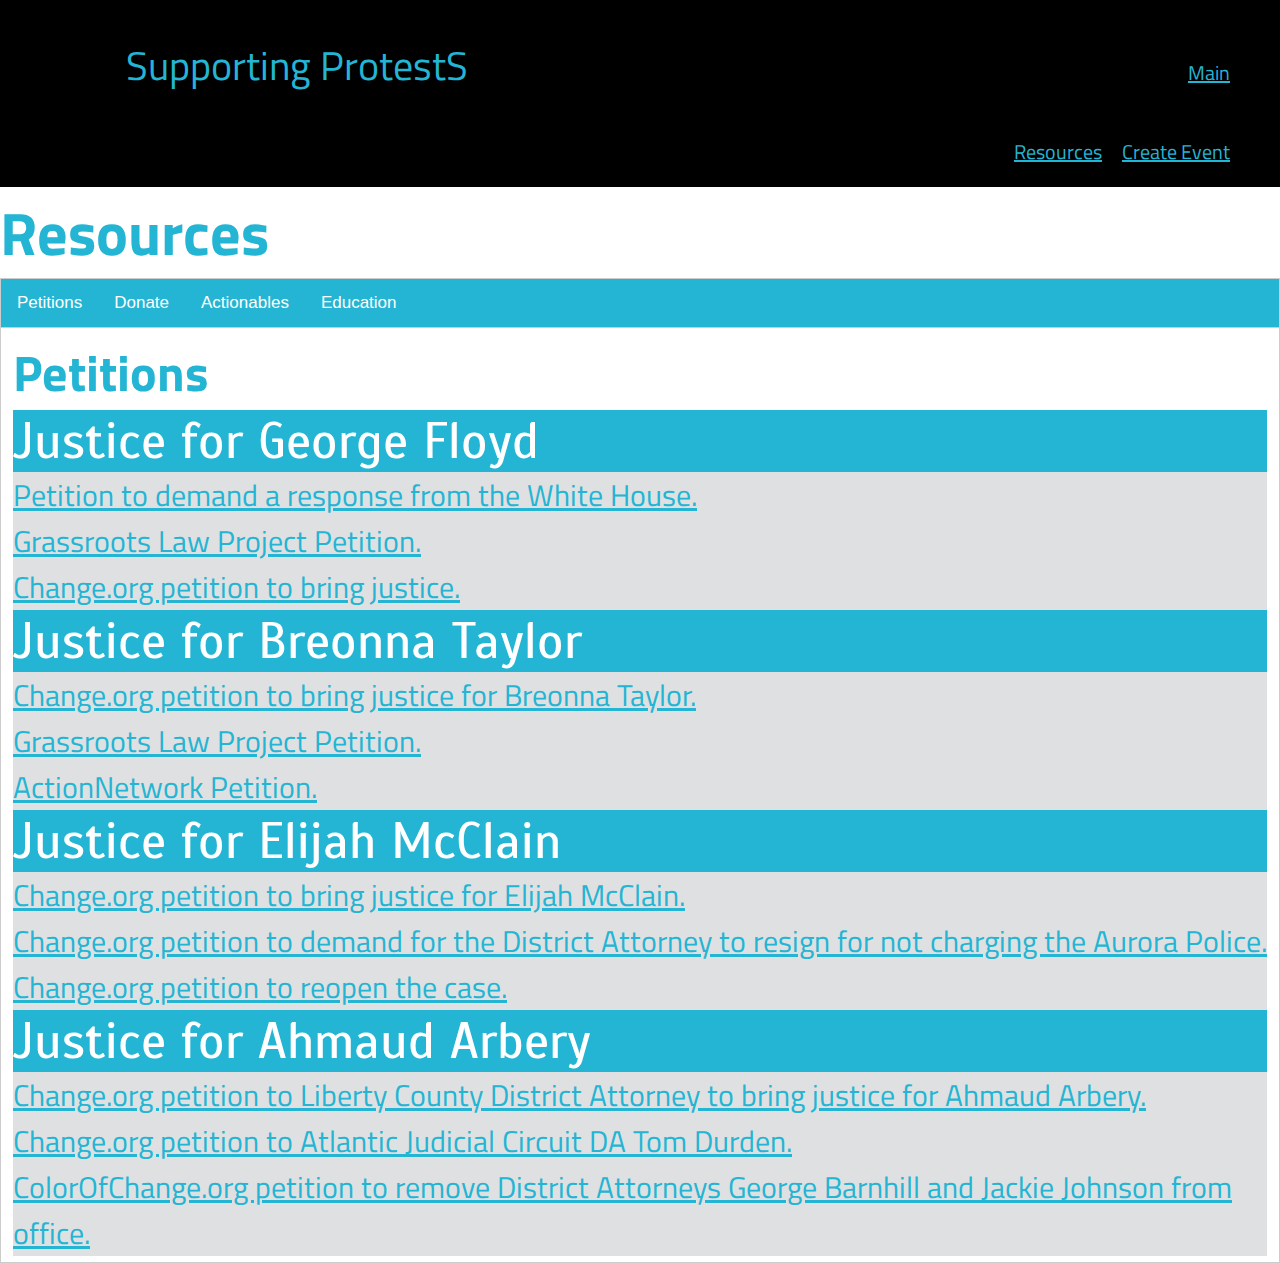
<file: portfolio/src/main/webapp/resources.html>
<!DOCTYPE html>
<html>
    <head>
        <meta charset="UTF-8">
        <title>Events</title>
        <link href="https://fonts.googleapis.com/css2?family=Scada&display=swap" rel="stylesheet">
        <link href="https://fonts.googleapis.com/css2?family=Titillium+Web&display=swap" rel="stylesheet"> 
        <link rel="stylesheet" href="resources.css">
        <script src="resources.js"></script>
    </head>
    <body>
        <div id="header">
        <section id="nav_bar" class="container">
            <h41>Supporting ProtestS</h41>
            <h40><a href="/events.html">Main</a></h40>
            <h40><a href="/resources.html">Resources</a></h40>
            <h40><a href="/organizereventedit.html">Create Event</a></h40>
        </section>
        </div>  
    </body>


<body>


<h2 style="color:#23B5D3; font-size:60px;"> Resources</h2>


<div class="tab">
  <button class="tablinks" onclick="openTab(event, 'Petitions')">Petitions</button>
  <button class="tablinks" onclick="openTab(event, 'Donate')">Donate</button>
  <button class="tablinks" onclick="openTab(event, 'Actionables')">Actionables</button>
  <button class="tablinks" onclick="openTab(event, 'Education')">Education</button>
</div>


<div id="Petitions" class="tabcontent" style="display: block;">
<body>
  <h2 style="color:#23B5D3; font-size:50px" >Petitions</h2>

  <p style="background-color: #23B5D3; font-size:50px; color: white; font-family: 'Scada'" >  
  Justice for George Floyd
  </p>
  <meta http-equiv="Refresh" content=" url='https://petitions.whitehouse.gov/petition/justice-george-floyd-0'" />
  <p><a href="https://petitions.whitehouse.gov/petition/justice-george-floyd-0">Petition to demand a response from the White House.</a></p>
  <meta http-equiv="Refresh" content=" url='https://www.justiceforbigfloyd.com/#petition'" />
  <p><a href="https://www.justiceforbigfloyd.com/#petition"> Grassroots Law Project Petition.</a></p>
  <meta http-equiv="Refresh" content=" url='https://www.change.org/p/mayor-jacob-frey-justice-for-george-floyd'" />
  <p><a href="https://www.change.org/p/mayor-jacob-frey-justice-for-george-floyd">Change.org petition to bring justice.</a></p>

  <p style="background-color: #23B5D3; font-size:50px; color: white; font-family: 'Scada'"> Justice for Breonna Taylor</p>
  <meta http-equiv="Refresh" content=" url='https://www.change.org/p/andy-beshear-justice-for-breonna-taylor'" />
  <p><a href="https://www.change.org/p/andy-beshear-justice-for-breonna-taylor">Change.org petition to bring justice for Breonna Taylor.</a></p>
  <meta http-equiv="Refresh" content=" url='https://www.standwithbre.com'" />
  <p><a href="https://www.standwithbre.com">Grassroots Law Project Petition.</a></p>
  <meta http-equiv="Refresh" content=" url='https://actionnetwork.org/petitions/justice-for-breonna-taylor'" />
  <p><a href="https://actionnetwork.org/petitions/justice-for-breonna-taylor">ActionNetwork Petition.</a></p>
  
  <p style="background-color: #23B5D3; font-size:50px; color: white; font-family: 'Scada'"> Justice for Elijah McClain</p>
  <meta http-equiv="Refresh" content=" url='https://www.change.org/p/adams-county-district-attorney-justice-for-elijah-mcclain-48a81830-f891-4b04-ba28-c2625b916b96'" />
  <p><a href="https://www.change.org/p/adams-county-district-attorney-justice-for-elijah-mcclain-48a81830-f891-4b04-ba28-c2625b916b96">Change.org petition to bring justice for Elijah McClain.</a></p>
  <meta http-equiv="Refresh" content=" url='https://www.change.org/p/city-of-aurora-da-dave-young-needs-to-resign-following-his-handling-of-elijah-mcclain-s-death-by-police'" />
  <p><a href="https://www.change.org/p/city-of-aurora-da-dave-young-needs-to-resign-following-his-handling-of-elijah-mcclain-s-death-by-police">Change.org petition to demand for the District Attorney to resign for not charging the Aurora Police.</a></p>
  <meta http-equiv="Refresh" content=" url='https://www.change.org/p/justice-for-elijah-mcclain-to-reopen-the-elijah-mcclain-of-aurora-case'" />
  <p><a href="https://www.change.org/p/justice-for-elijah-mcclain-to-reopen-the-elijah-mcclain-of-aurora-case"> Change.org petition to reopen the case.</a></p>

  <p style="background-color: #23B5D3; font-size:50px; color: white; font-family: 'Scada'"> Justice for Ahmaud Arbery</p>
  <meta http-equiv="Refresh" content=" url='https://www.change.org/p/liberty-county-distric-attorney-justice-for-ahmaud-arbery'" />
  <p><a href="https://www.change.org/p/liberty-county-distric-attorney-justice-for-ahmaud-arbery">Change.org petition to Liberty County District Attorney to bring justice for Ahmaud Arbery.</a></p>
  <meta http-equiv="Refresh" content=" url='https://www.change.org/p/district-attorney-tom-durden-justice-for-ahmaud-arbery-i-run-with-maud'" />
  <p><a href="https://www.change.org/p/district-attorney-tom-durden-justice-for-ahmaud-arbery-i-run-with-maud">Change.org petition to Atlantic Judicial Circuit DA Tom Durden.</a></p>
  <meta http-equiv="Refresh" content=" url='https://act.colorofchange.org/sign/demand-justice-ahmaud?source=yourvoice_ctabutton'" />
  <p><a href="https://act.colorofchange.org/sign/demand-justice-ahmaud?source=yourvoice_ctabutton">ColorOfChange.org petition to remove District Attorneys George Barnhill and Jackie Johnson from office.</a></p>
  
</body>
</div>

<div id="Donate" class="tabcontent">
<body>
  <h3 style="color:#23B5D3; font-size:50px">Donate</h3>
  

  <p style="background-color: #23B5D3; font-size:50px; color: white; font-family: 'Scada'"> Justice for George Floyd</p>
  <meta http-equiv="Refresh" content=" url='https://www.gofundme.com/f/georgefloyd'" />
  <p><a href="https://www.gofundme.com/f/georgefloyd"> George Floyd's Brother's GoFundMe.</a></p>
  <meta http-equiv="Refresh" content=" url='https://www.gofundme.com/f/george-floyd-bigfloyd'" />
  <p><a href="https://www.gofundme.com/f/george-floyd-bigfloyd"> George Floyd's Sister's GoFundMe.</a></p>

  <p style="background-color: #23B5D3; font-size:50px; color: white; font-family: 'Scada'"> Justice for Breonna Taylor</p>
  <meta http-equiv="Refresh" content=" url='https://www.gofundme.com/f/9v4q2-justice-for-breonna-taylor?utm_source=customer&utm_campaign=p_cp+share-sheet&utm_medium=copy_link-tip'" />
  <p><a href="https://www.gofundme.com/f/9v4q2-justice-for-breonna-taylor?utm_source=customer&utm_campaign=p_cp+share-sheet&utm_medium=copy_link-tip">GoFundMe for Breonna Taylor's family.</a> </p>
  <meta http-equiv="Refresh" content=" url='https://actionnetwork.org/fundraising/louisville-community-bail-fund/'" />
  <p><a href="https://actionnetwork.org/fundraising/louisville-community-bail-fund/">Bail Fund for people protesting in Breonna Taylor's community.</a> </p>

  <p style="background-color: #23B5D3; font-size:50px; color: white; font-family: 'Scada'"> Justice for Elijah McClain</p>
  <meta http-equiv="Refresh" content=" url='https://www.gofundme.com/f/elijah-mcclain?utm_source=customer&utm_campaign=p_cp+share-sheet&utm_medium=copy_link-tip'" />
  <p><a href="https://www.gofundme.com/f/elijah-mcclain?utm_source=customer&utm_campaign=p_cp+share-sheet&utm_medium=copy_link-tip">GoFundMe for Elijah McClain's mother.</a></p>

  <p style="background-color: #23B5D3; font-size:50px; color: white; font-family: 'Scada'"> Justice for Ahmaud Arbery</p>
  <meta http-equiv="Refresh" content=" url='https://www.gofundme.com/f/i-run-with-maud'" />
  <p><a href="https://www.gofundme.com/f/i-run-with-maud">GoFundMe for Ahmaud Arbery's mother and family.</a></p>
   

</body>
</div>

<div id="Actionables" class="tabcontent">
<body>
  <h4 style="color:#23B5D3; font-size:50px">Actionables</h4>
  

  <p style="background-color: #23B5D3; color:#ffffff; font-size:30px"> Websites with actionables:</p>

  <meta http-equiv="Refresh" content=" url=' https://vote.gov/'" />
  <p style="color:#23B5D3; font-size:40px"><a href=" https://vote.gov/">REGISTER TO VOTE</a></p>
 
  <meta http-equiv="Refresh" content=" url='https://www.eventbrite.com/d/ny--new-york/rallies/'" />
  <p style="color:#23B5D3; font-size:30px"><a href="https://www.eventbrite.com/d/ny--new-york/rallies/">Find a rally</a> near me.</p>


  <meta http-equiv="Refresh" content=" url='https://www.amnesty.org/en/get-involved/take-action/'" />
  <p style="color:#23B5D3; font-size:30px"><a href="https://www.amnesty.org/en/get-involved/take-action/">Redirect me</a> to amnesty.org. Contains comprehensive list of actionables.</p>
  

  <meta http-equiv="Refresh" content=" url='https://www.forbreonna.com/'" />
  <p style="color:#23B5D3; font-size:30px"><a href="https://www.amnesty.org/en/get-involved/take-action/">Call and email</a> authorities in Breonna Taylor's community.</p>

  <p style = "color: white; background-color: #23B5D3; font-size:30px"> Websites with directories to support black businesses:</p>
  <meta http-equiv="Refresh" content=" url='https://www.supportblackowned.com/'" />
  <p style="color:#23B5D3; font-size:30px"><a href="https://www.supportblackowned.com/">  Support Black Owned </a></p>
  <meta http-equiv="Refresh" content=" url='https://www.blackbusinesslist.com/'" />
  <a href="https://www.blackbusinesslist.com/"> <p> Black Business List </a></p>
  <meta http-equiv="Refresh" content=" url='https://www.blackownedbrooklyn.com/'" />
  <p style="color:#23B5D3; font-size:30px"><a href="https://www.blackownedbrooklyn.com/"> Black Owned Brooklyn </a></p>

  

</body>
</div>

<div id="Education" class="tabcontent">
<body>
  <h5 style="color:#23B5D3; font-size:50px">Education</h5>
  

  <meta http-equiv="Refresh" content=" url='https://drive.google.com/drive/u/0/folders/1LGslwJwhXvpVnDgw0uC-n794l6EGzpuH'" />
  <a href="https://drive.google.com/drive/u/0/folders/1LGslwJwhXvpVnDgw0uC-n794l6EGzpuH">
  <p style = "color: white; background-color: #23B5D3; font-size:30px"><u> Read this comprehensive BLM curriculum resource guide.</u></p></a>
  <p> Contains: Postsecondary/ Adult education, multilingual resources, early childhood, elementary school, middle school, high school, and general resources. </p>

  <meta http-equiv="Refresh" content=" url='https://chipublib.bibliocommons.com/list/share/709652867/1066283627'" />
  <a href="https://chipublib.bibliocommons.com/list/share/709652867/1066283627">
  <p style = "color: white; background-color: #23B5D3; font-size:30px"><u> Chicago Public Library BLM Reading List.</u></p></a>
  <p> Contains: The New Jim Crow, The Third Reconstruction, Rise of the Warrior Cop, Chokehold, Let's Get Free, Between the World and Me, and more.  </p>


  <meta http-equiv="Refresh" content=" url='https://www.booktable.net/black-lives-matter-reading-list'" />
  <a href="https://www.booktable.net/black-lives-matter-reading-list">
  <p style = "color: white; background-color: #23B5D3; font-size:30px"><u> The Book Table Reading List.</u></p></a>
  <p> Contains: Unapologetic: A Black, Queer, and Feminist Mandate for Radical Movements, White Fragility: Why It's So Hard for White People to Talk About Racism, The End of Policing, Are Prisons Obsolete?, and more.  </p>


  <meta http-equiv="Refresh" content=" url='https://blacklivesmatter.com/whatmatters/'" />
  <a href="https://blacklivesmatter.com/whatmatters/">
  <p style = "color: white; background-color: #23B5D3; font-size:30px"><u> BLM's What Matters Web Series</u></p></a>
  <p> Description on website: What Matters combines documentary narrative with interviews to illuminate specific, timely issues, aiming to create safe dialogue to promote freedom, justice, and collective liberation.  </p>

 


</body>
</div>


</body>
</html>
</file>
<file: portfolio/src/main/webapp/resources.css>
@font-face{
    font-family: 'Scada', sans-serif;
    font-family:'Titillium Web', sans-serif;

}

/* Style the tab */
.tab {
  overflow: hidden;
  border: 1px solid #ccc;
  background-color: #23B5D3;
}

/* Create a box around the text */
.boxed {
  border: 60px solid green ;
}
/* Style the buttons inside the tab */
.tab button {
  background-color: inherit;
  float: left;
  border: none;
  outline: none;
  cursor: pointer;
  padding: 14px 16px;
  transition: 0.3s;
  font-size: 17px;
  
}

/* Change background color of buttons on hover */
.tab button:hover {
  background-color: #ddd;
}

/* Create an active/current tablink class */
.tab button.active {
  background-color: #ccc;
}

/* Style the tab content */
.tabcontent {
  display: none;
  padding: 6px 12px;
  border: 1px solid #ccc;
  border-top: none;
}

* {
    margin: 0;
    padding: 0;
    border: 0;
    outline: 0;
    font-size: 100%;
    vertical-align: baseline;
    background: transparent;
    }
body, form {
    background-color: white;
    color: white;
    font-family: 'Titillium Web', sans-serif;
    
}
button, select {
    color: white;
}
section {
    padding: 30px;
    border: 0;
}
img {
    max-width: 100%;
    max-height: 100%;
}

h2{

    font-family: 'Titillium Web', sans-serif;

}

h40 {
    font-size: 20px;
    padding-left: 0;
    padding-right: 20px;
    padding-bottom: 20px;
    padding-top: 20px;
}

h41 {
    font-size: 40px;
    padding-left: 0;
    padding-right: 720px;
    padding-bottom: 20px;
    padding-top: 20px;
    color: #23b5d3;
}
a {
    color: #23b5d3;
}
a.internal {
    text-decoration: none;
}
a:visited {
    color: #23b5d3;
}

a:hover{

    color: white;

}
form {
    margin-left: auto;
    margin-right: auto;
    width: 650px;
}
.main {
    margin: 20px;
}
.container {
    display: flex;
    flex-wrap: wrap;
    flex-direction: row;
    justify-content: flex-end;
    align-items: baseline;
}
.img-container {
    display: flex;
    justify-content: center;
    margin: 0;
}
.child {
    height: 300px;
    width: 300px;
    margin: 5px;
    padding: 20px;
    background-color: #23B5D3;
}
.dropbtn {
  background-color: gray;
  color: white;
  padding: 16px;
  font-size: 16px;
  border: none;
}
.dropdown {
  position: relative;
  display: inline-block;
}
.dropdown-content {
  display: none;
  position: absolute;
  background-color: #f1f1f1;
  min-width: 160px;
  box-shadow: 0px 8px 16px 0px rgba(0,0,0,0.2);
  z-index: 1;
}
.dropdown-content a {
  color: black;
  padding: 12px 16px;
  text-decoration: none;
  display: block;
}
.dropdown-content a:hover {
    background-color: #ddd;
}
.dropdown:hover .dropdown-content {
    display: block;
}
#nav_bar {
    top: 0;
    background-color: black;
    padding-bottom: 0;
    padding-top: 15px;
}
#protest_menu {
    background-color: #23B5D3;
    padding: 30px;
    display: flex;
    flex-direction: row;
    justify-content: space-between;
    align-items: flex-start;
}
#title {
    height: 100px;
    justify-content: flex-start;
    align-items: center;
    padding-top: 0;
}
#upcoming{
    margin: 30px;
}
#events {
    margin: 30px;
    display: flex;
    flex-direction: row;
    justify-content: space-between;
    align-items: flex-start;
}

p {
    font-size:30px;
    background-color: #dfe0e2;
    font-family: 'Titillium Web', sans-serif;
    color: #23b5d3;
}
</file>
